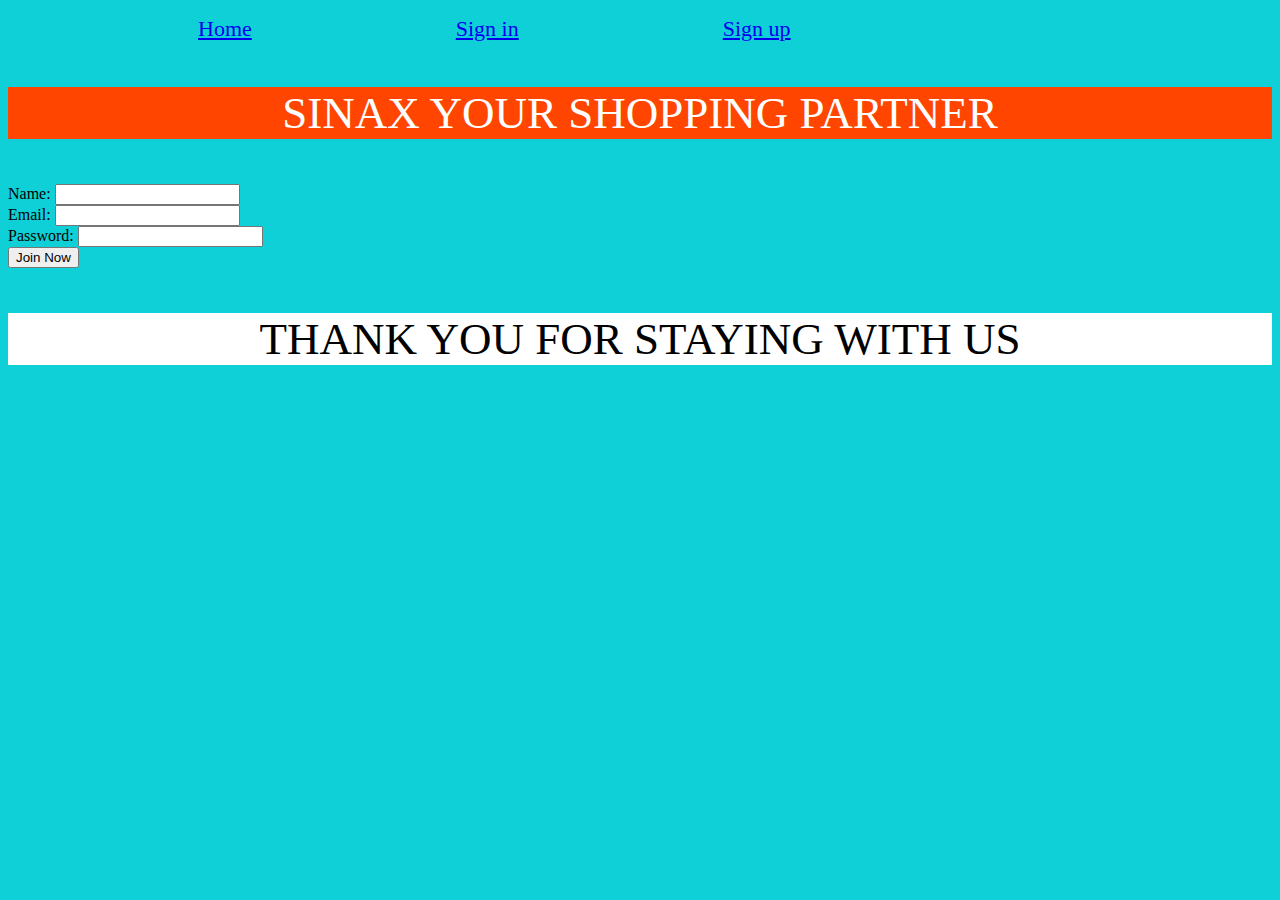
<file: sign in.html>
<!DOCTYPE html>
<html lang="en">
<head>
    <meta charset="UTF-8">
    <meta name="viewport" content="width, initial-scale=1.0">
    <link rel="stylesheet" href="sign in.css" type="text/css">
    <title>Document</title>
</head>
<body>
    <div id="hank">
        <nav>
            <ul>
                <li><a href="index.html">Home</a></li>
                <li><a href="sign in.html">Sign in</a></li>
                <li><a href="sign up.html">Sign up</a></li>
            </ul>
        </nav>
    </div>
    <div>
        <p id="text">SINAX YOUR SHOPPING PARTNER</p>
        <form class="join-form">
        <div class="input-group">
            <label>Name:</label>
            <input type="text">
        </div>
        <div class="input-group">
            <label>Email:</label>
            <input type="email">
        </div>
        <div class="input-group">
            <label>Password:</label>
            <input type="password">
        </div>
        <div class="input-group">
            <button type="submit" class="btn">Join Now</button>
        </div>
    </form>
          
        <p id="chris">THANK YOU FOR STAYING WITH US</p>
    </div>
</body>
</html>
</file>
<file: sign in.css>
#text{
    text-align: center;
    font-size:45px;
    color:white;
    background-color:orangered;
}
#chris{
    text-align:center;
    font-size:45px;
    color:black;
    background-color:white;
}
nav{
    background-image: url(https://ssl.c.photoshelter.com/img-get2/I00003gjBFFPlIOQ/fit=1000x750/MG0154-Chicago-Skyline-Night-Panorama-Photo.jpg);
}
html{
    background-color: rgb(15, 208, 214);
}
nav ul li {
    
    text-align: right;
    font-size: 22px;
    flex-direction: row;
    display:inline;
    padding:50px 50px 50px;
    text-align: right;
    margin-left: 100px;
}
</file>
